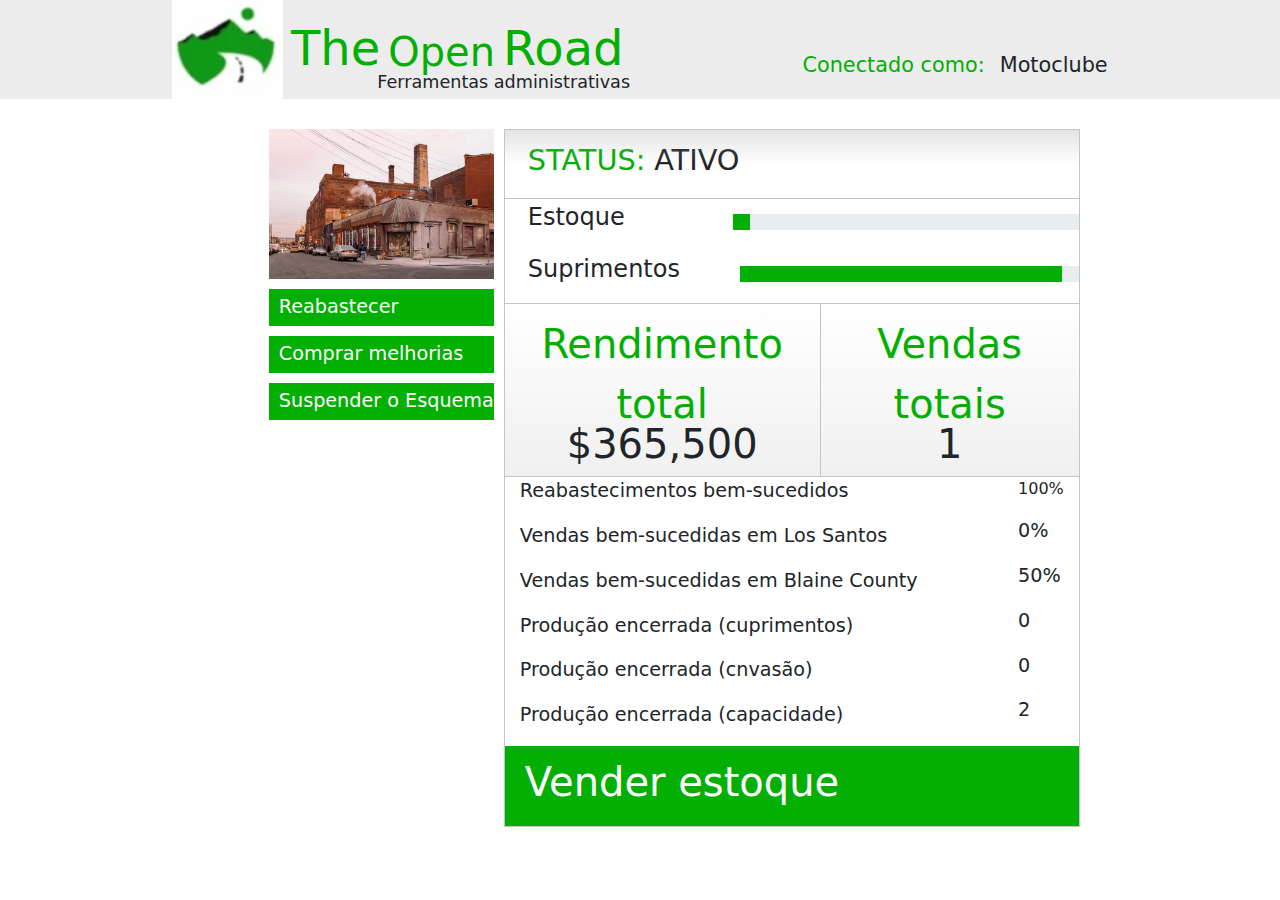
<file: motoclube/logado.html>
<!DOCTYPE html>
<html lang="pt-br">

<head>
    <meta charset="UTF-8">
    <meta name="viewport" content="width=device-width, initial-scale=1.0">
    <title>Motoclube</title>
    <link href="https://cdn.jsdelivr.net/npm/bootstrap@5.3.3/dist/css/bootstrap.min.css" rel="stylesheet"
        integrity="sha384-QWTKZyjpPEjISv5WaRU9OFeRpok6YctnYmDr5pNlyT2bRjXh0JMhjY6hW+ALEwIH" crossorigin="anonymous">
    <link rel="stylesheet" href="css/style2.css">
</head>

<body>
    <header>
        <div style="margin-bottom: -12px;">
            <div id="txtprincipal">
                <img src="img/Captura de tela 2024-11-18 181820.png" alt="">
                <h1>The</h1>
                <h1 style="font-size: 2.5em; margin-top: 28px;">Open</h1>
                <h1>Road</h1>
            </div>
            <p id="Ferramentas">Ferramentas administrativas</p>
        </div>
        <div id="conectado">
            <p style="color: rgb(3, 175, 3); margin-right: 15px; font-size: 1.3em;">Conectado como: </p>
            <p style="font-size: 1.3em;">Motoclube</p>
        </div>
    </header>
    <main>
        <div id="navegação">
            <img src="img/photo-1470290032981-3371c20736f6.jpg" alt="" style="height: 150px;">
            <button id="reabastecerBtn" type="button" class="btn btn-success" style="border: none;">Reabastecer</button>
            <button id="melhoriasBtn" type="button" class="btn btn-success" style="border: none;">Comprar melhorias</button>
            <button id="suspenderBtn" type="button" class="btn btn-success" style="border: none;">Suspender o Esquema</button>
        </div>
        <div id="sobre">
            <div id="status_ativo">
                <p
                    style="margin-top: 1.5%; margin-right: 1.5%; margin-bottom: 1.5%; margin-left: 4%; color: rgb(3, 175, 3); font-size: 1.8em;">
                    STATUS:</p>
                <p style="margin-top: 1.5%; font-size: 1.8em;">ATIVO</p>
            </div>
            <div id="estoque">
                <p>Estoque</p>
                <div class="progress" role="progressbar" aria-label="Basic example" aria-valuenow="25" aria-valuemin="0"
                    aria-valuemax="100" style="width: 70%; border-radius: 0; margin-top: 15px;  margin-left: 108px;">
                    <div class="progress-bar" style="width: 25%; background-color: rgb(3, 175, 3); width: 5%;"></div>
                </div>
            </div>
            <div id="suprimentos">
                <p>Suprimentos</p>
                <div class="progress" role="progressbar" aria-label="Basic example" aria-valuenow="25" aria-valuemin="0"
                    aria-valuemax="100" style="width: 70%; border-radius: 0; margin-top: 15px;  margin-left: 60px;">
                    <div class="progress-bar" style="width: 25%; background-color: rgb(3, 175, 3); width: 95%;"></div>
                </div>
            </div>
            <div id="rendimento">
                <div id="preço">
                    <p style="color: rgb(3, 175, 3); font-size: 2.5em; margin-top: 10px;">Rendimento total</p>
                    <h1 style="margin-top: -30px;">$365,500</h1>
                </div>
                <div id="vendas">
                    <p style="color: rgb(3, 175, 3); font-size: 2.5em; margin-top: 10px;">Vendas totais</p>
                    <h1 style="margin-top: -30px;">1</h1>
                </div>
            </div>
            <div id="informaçoes">
                <div id="nomes">
                    <p>Reabastecimentos bem-sucedidos</p>
                    <p>Vendas bem-sucedidas em Los Santos</p>
                    <p>Vendas bem-sucedidas em Blaine County</p>
                    <p>Produção encerrada (cuprimentos)</p>
                    <p>Produção encerrada (cnvasão)</p>
                    <p>Produção encerrada (capacidade)</p>
                </div>
                <div id="numeros">100%</p>
                    <p>0%</p>
                    <p>50%</p>
                    <p>0</p>
                    <p>0</p>
                    <p>2</p>
                </div>
            </div>
            <button style="width: 100%; border: none; padding: 0; background: none; outline: none;">
                <div id="vender_estoque">
                    <h1 style="margin-left: 20px;">Vender estoque</h1>
                </div>
            </button>
        </div>
    </main>
    <div id="popup" style="display: none; position: fixed; top: 0; left: 0; width: 100%; height: 100%; background-color: rgba(0, 255, 0, 0.5);
    justify-content: center;
    align-items: center;">
        <div style="background-color: white;padding: 20px;text-align: center;width: 300px; width: 38%; height: 35%;">
            <div style="display: flex; height: 50px; justify-content: center;">
                <div>
                    <img src="img/Captura de tela 2024-11-18 181820.png" alt="" style="width: 65%;">
                </div>
                <div style="color: rgb(3, 175, 3); font-size: 2.5em; margin-top: -1%; margin-left: 8px;"><p>The</p></div>
                <div style="color: rgb(3, 175, 3); font-size: 2em; margin-top: 1%; margin-left: 5px;"><p>Open</p></div>
                <div style="color: rgb(3, 175, 3); font-size: 2.5em; margin-top: -1%; margin-left: 5px;"><p>Road</p></div>
            </div>
            <p style="font-size: 1.7em; margin-top: 7%;">Todo o produto será perdido.Tem certeza<br> de que deseja encerrar?</p>
            <button id="btnFecharPopup" style="padding: 10px 20px;background-color: rgb(3, 175, 3);color: white;border: none;cursor: pointer;font-size: 16px; margin-top: 50px; margin-right: 15px;">
                Fechar
            </button>
            <button style="padding: 10px 20px;background-color: rgb(3, 175, 3);color: white;border: none;cursor: pointer;font-size: 16px; margin-top: 70px; margin-left: 15px;">
                Confirmar
            </button>
        </div>
    </div>
    <script src="script.js"></script>
    <script src="scriptPopap.js"></script>
    
</body>

</html>
</file>
<file: motoclube/css/style2.css>
* {
    padding: 0;
    margin: 0;
}

#txtprincipal {
    height: 500px;
    display: flex;
    margin-bottom: -431px;
}

#txtprincipal img {
    height: 100px;
}

#txtprincipal h1 {
    margin-top: 20px; color: rgb(3, 175, 3); font-size: 3em; margin-left: 8px;
}

header {
    display: flex;
    justify-content: space-evenly;
    background-color: rgb(236, 236, 236);
}

#Ferramentas {
    margin-left: 205px;
    font-size: 1.1em;
}

#conectado {
    display: flex;
    margin-top: 50px;
    margin-bottom: -12px;
}

main {
    display: flex;
}

#navegação {
    margin-left: 21%;
    margin-top: 30px;
    height: 700px;
    display: flex;
    flex-direction: column;
}

#sobre {
    margin-top: 30px;
    margin-left: 10px;
    width: 45%;
    border: 1.8px solid rgb(197, 197, 197);
    height: 80%;
}

#navegação button {
    padding: 4px 0px 4px 10px;
    margin-top: 10px;
    color: white;
    background-color: rgb(3, 175, 3);
    font-size: 1.2em;
    text-align: left;
    border-radius: 0;
}

#status_ativo {
    display: flex;
    position: relative; /* Necessário para o pseudo-elemento */
    overflow: hidden; /* Garante que a sombra não ultrapasse as bordas */
    border: 1.8px solid rgb(197, 197, 197);
    border-top: none;
    border-left: none;
    border-right: none;
}

#status_ativo::before {
    content: '';
  position: absolute;
  top: 0;
  left: 0;
  width: 100%;
  height: 50%; /* Ajuste a altura do gradiente conforme necessário */
  background: linear-gradient(to bottom, rgba(165, 165, 165, 0.3), rgba(0, 0, 0, 0));
}

#estoque {
    display: flex;
}
#estoque p {
    margin-left: 4%;
    font-size: 1.5em;
} 

#suprimentos {
    display: flex;
    border: 1.8px solid rgb(197, 197, 197);
    border-top: none;
    border-left: none;
    border-right: none;
}

#suprimentos p {
    margin-left: 4%;
    font-size: 1.5em;
}

#rendimento {
    display: flex;
    justify-content: space-evenly;
    background: linear-gradient(to bottom, transparent, rgba(139, 139, 139, 0.2) 150%);
}



#preço {
    width: 55%;
    text-align: center;
    border: 1.8px solid rgb(197, 197, 197);
    border-top: none;
    border-left: none;
}

#vendas {
    width: 45%;
    text-align: center;
    border: 1.8px solid rgb(197, 197, 197);
    border-top: none;
    border-left: none;
    border-right: none;
}

#informaçoes {
    display: flex;
    justify-content: space-between;
}

#informaçoes div p {
    font-size: 1.2em;
}

#nomes {
    margin-left: 15px;
}

#numeros {
    margin-right: 15px;
}

#vender_estoque {
    background-color: rgb(3, 175, 3);
    color: white;
    height: 80px;
    display: flex;
    align-items: center;
}
</file>
